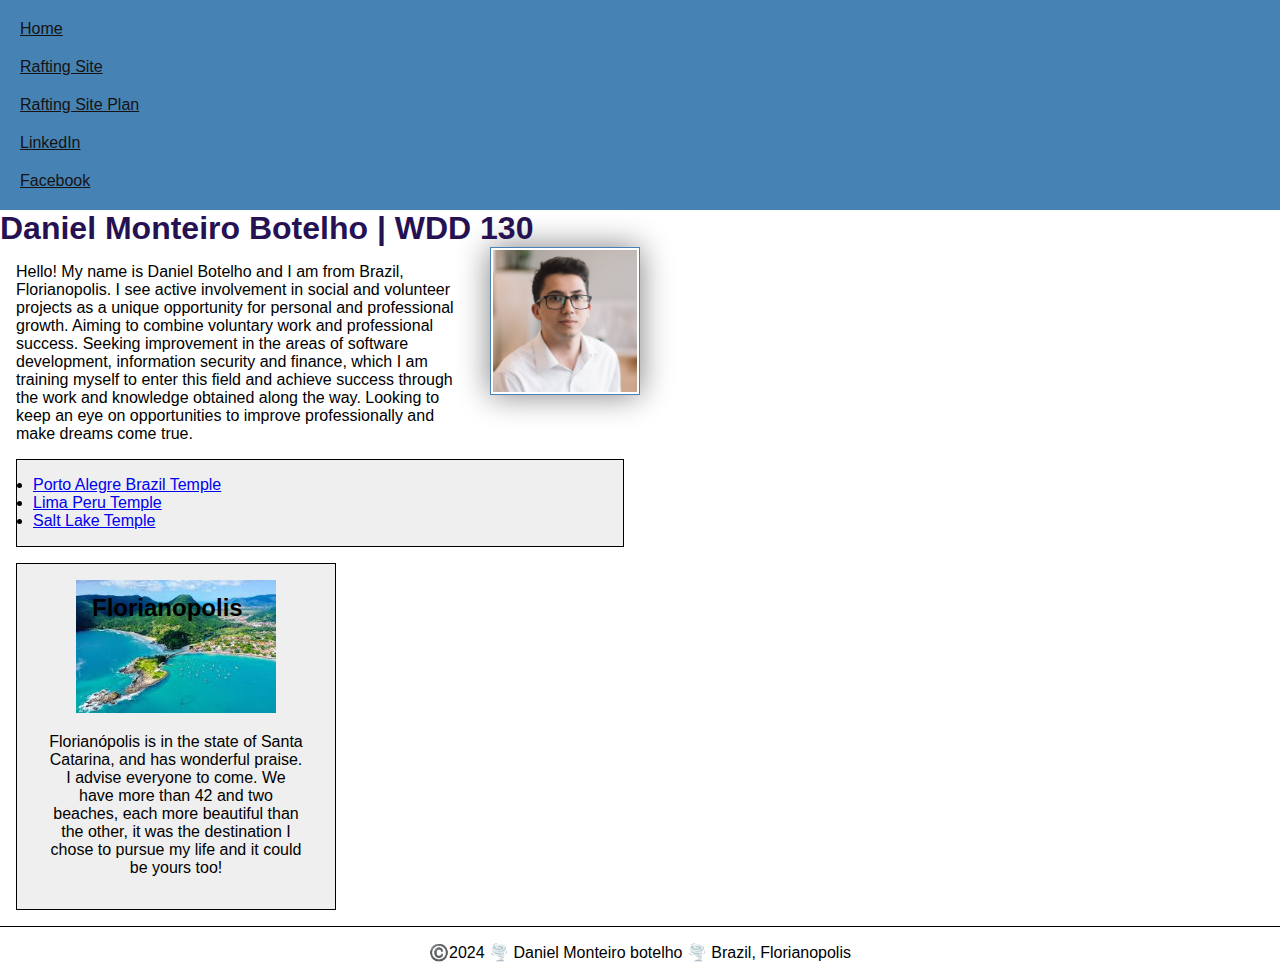
<file: index.html>
<!DOCTYPE html>
<html lang="en-US">
  <head>
    <meta Description content = "Pagina dedicada fornecer informações sobre a minha qualidade proficional e capacidade de criação.">
    <meta Author content = 'Daniel Monteiro Botelho'>
    <meta charset="utf-8">
    <meta name="viewport" content="width=device-width,initial-scale=1.0">
    <title> Daniel Monteiro Botelho | WDD 130</title>
    <link rel="stylesheet" href="styles/styles.css">
  </head>
  <body>
    <header>
      <nav>
        <a href="#">Home</a>
        <a href="wwr/">Rafting Site</a>
        <a href="wwr/site-plan-rafting.html">Rafting Site Plan</a>
        <a href="https://www.linkedin.com/in/daniel-monteiro-botelho-b4296b1b7/">LinkedIn</a>
        <a href="https://www.facebook.com/daniel.monteirobotelho?locale=pt_BR">Facebook</a>
      </nav>
    </header>

  <div class="grid">
    <main>
      <h1> Daniel Monteiro Botelho | WDD 130</h1>
      <img src="images/profile.jpg" alt="Hello, my name is Daniel Monteiro Botelho" width="200">
      <p>Hello! My name is Daniel Botelho and I am from Brazil, Florianopolis. I see active involvement in social and volunteer projects as a unique opportunity for personal and professional growth. Aiming to combine voluntary work and professional success. Seeking improvement in the areas of software development, information security and finance, which I am training myself to enter this field and achieve success through the work and knowledge obtained along the way. Looking to keep an eye on opportunities to improve professionally and make dreams come true. </p>
      <ul class="box">
        <li><a href="https://newsroom.churchofjesuschrist.org/article/porto-alegre-brazil-temple">Porto Alegre Brazil Temple</a></li>
        <li><a href="https://www.churchofjesuschrist.org/temples/details/lima-peru-temple?lang=eng">Lima Peru Temple</a></li>
        <li><a href="https://www.churchofjesuschrist.org/temples/details/salt-lake-temple?lang=eng">Salt Lake Temple</a></li>
      </ul>
    </main>
    


    <aside class="box">
      <h2>Florianopolis</h2>
      <img src ="images/Floripa.jpg" alt = 'Floripa'>
      <p>Florianópolis is in the state of Santa Catarina, and has wonderful praise. I advise everyone to come.
        We have more than 42 and two beaches, each more beautiful than the other, it was the destination I chose to pursue my life and it could be yours too!</p>
    </aside>
  </div>


    <footer>
      <p>©️2024 🌪️ Daniel Monteiro botelho 🌪️ Brazil, Florianopolis</p>
    </footer> 
  </body>
<!-- 05/09/2024 -->
</html>
</file>
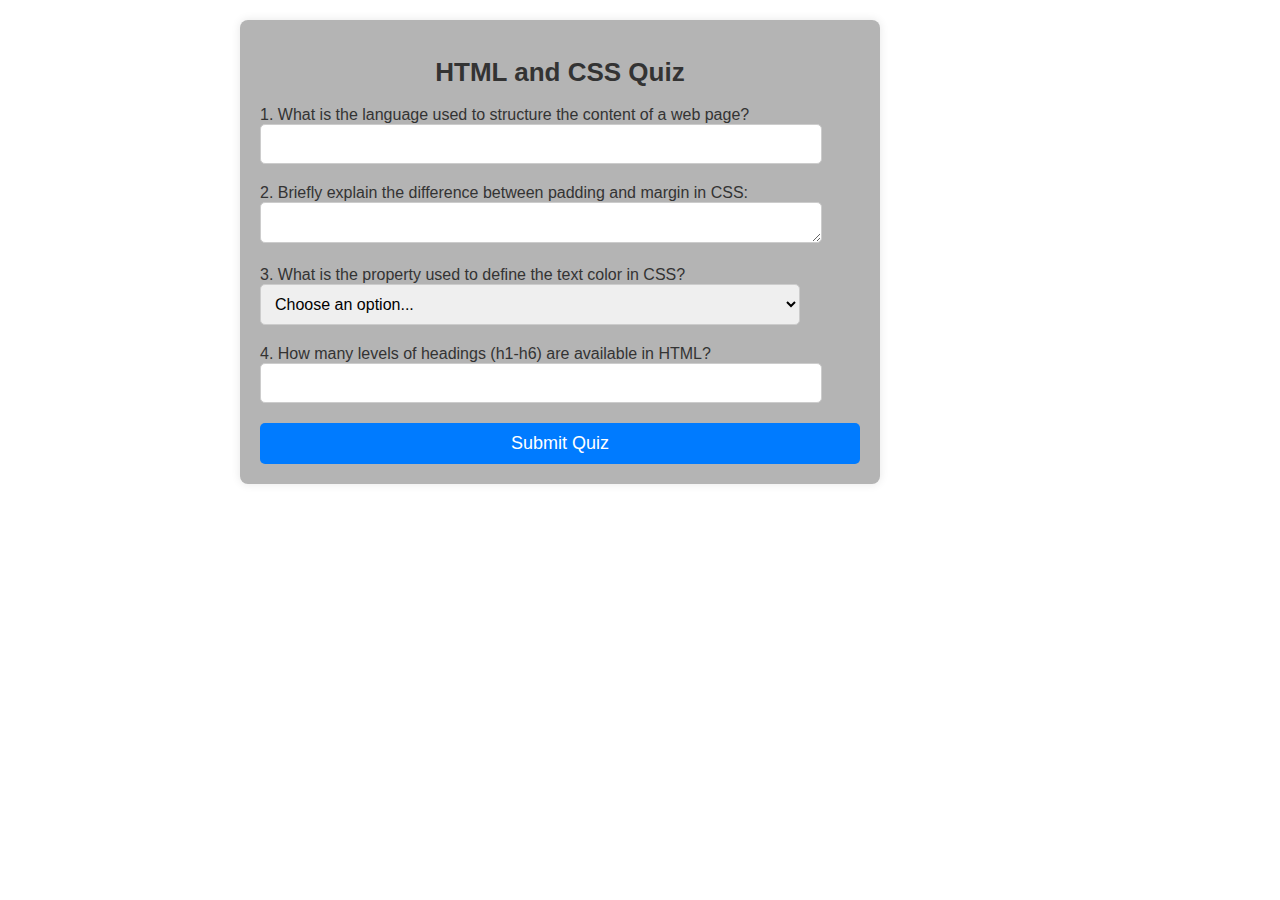
<file: quiz.html>
<!DOCTYPE html>
<html lang="en">
<head>
    <meta name="description" content="Test your knowledge with this HTML and CSS quiz.">
    <meta name="author" content="Daniel Monteiro Botelho">
    <meta charset="UTF-8">
    <meta name="viewport" content="width=device-width, initial-scale=1.0">
    <title>HTML and CSS Quiz</title>
    <link rel="stylesheet" href="styles/quiz.css">
</head>
<body>
    <div class="container">
        <h1>HTML and CSS Quiz</h1>
        <form action="#" method="post">
            <div>
                <label for="q1">1. What is the language used to structure the content of a web page?</label>
                <input type="text" id="q1" name="q1" required>
            </div>
            <div>
                <label for="q2">2. Briefly explain the difference between padding and margin in CSS:</label>
                <!-- Reducing the number of rows and columns to decrease the space -->
                <textarea id="q2" name="q2" rows="1" cols="20" required></textarea>
            </div>
            <div>
                <label for="q3">3. What is the property used to define the text color in CSS?</label>
                <select id="q3" name="q3" required>
                    <option value="" selected disabled>Choose an option...</option>
                    <option value="color">Color</option>
                    <option value="font-color">Font-Color</option>
                    <option value="text-color">Text-Color</option>
                </select>
            </div>
            <div>
                <label for="q4">4. How many levels of headings (h1-h6) are available in HTML?</label>
                <input type="number" id="q4" name="q4" min="1" max="6" required>
            </div>
            <button type="submit">Submit Quiz</button>
        </form>
    </div>
</body>
</html>
</file>
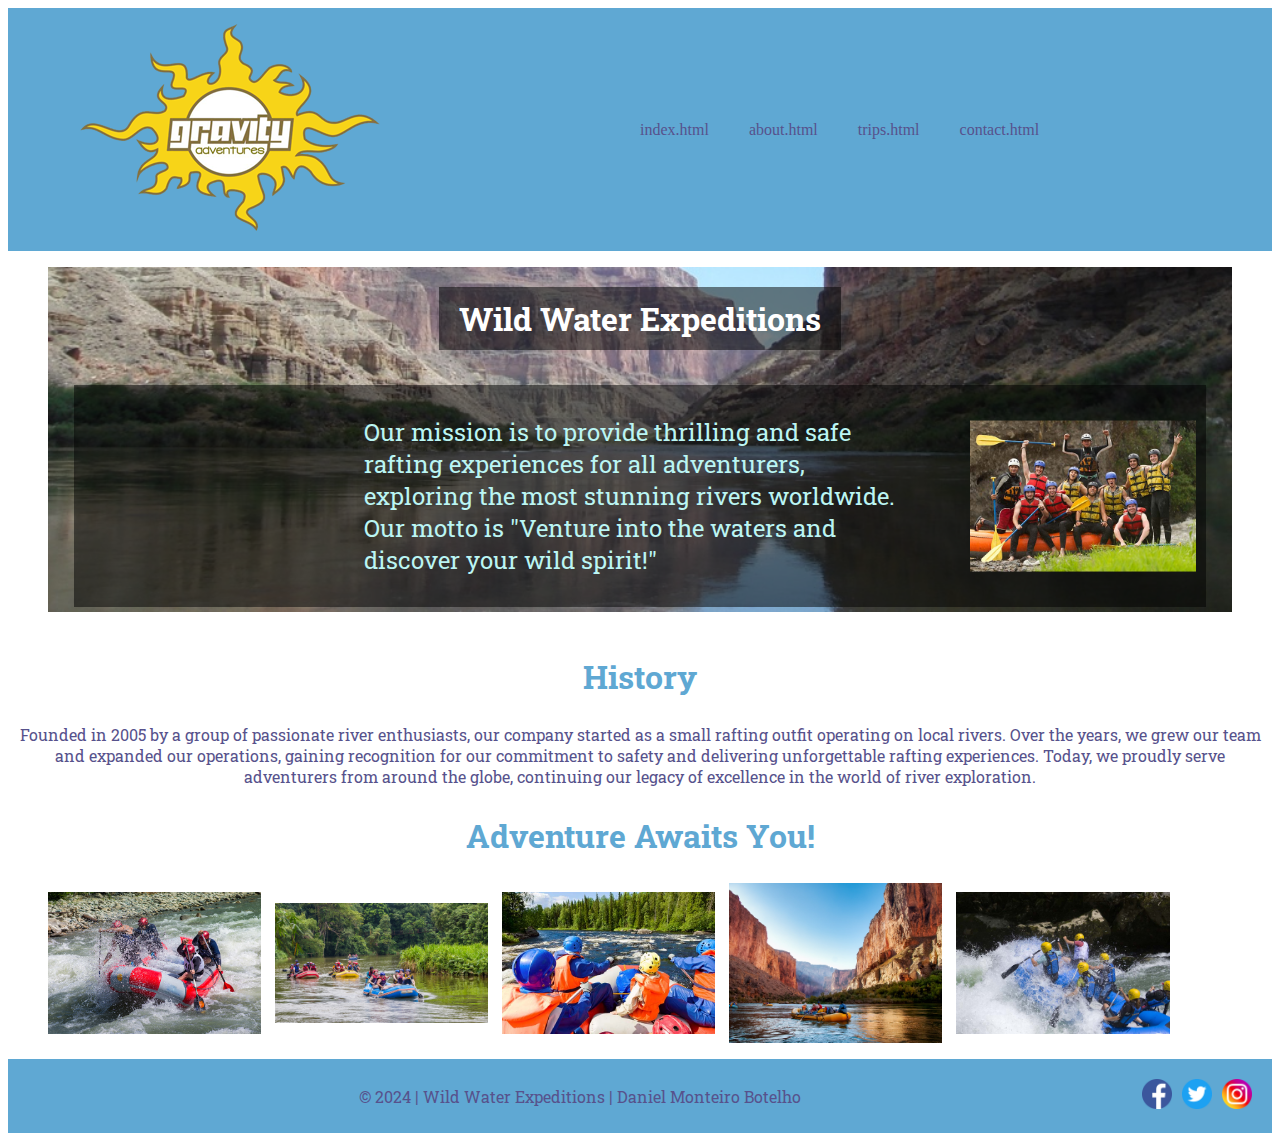
<file: wwr/about.html>
<!DOCTYPE html>
<html lang="en-US">
<head>
    <meta charset="utf-8">
    <meta name="viewport" content="width=device-width,initial-scale=1.0">
    <title>Gravity Adventures About Us</title>
    <meta name="description" content="Página dedicada a fornecer informações sobre minha qualidade profissional e capacidade de criação.">
    <meta name="author" content="Daniel Monteiro Botelho">
    <link rel="stylesheet" href="styles/rafting1.css">
</head>
<body>
    <header>
        <div class="container">
            <figure>
                <img src="images/logo.png" alt="Rafting Site Logo">
            </figure>
            <nav>
                <ul class="navigation">
                    <li><a href="https://botedan.github.io/wdd130/wwr/index.html">index.html</a></li>
                    <li><a href="https://botedan.github.io/wdd130/wwr/about.html">about.html</a></li>
                    <li><a href="https://botedan.github.io/wdd130/wwr/trips.html">trips.html</a></li>
                    <li><a href="https://botedan.github.io/wdd130/wwr/contact.html">contact.html</a></li>
                </ul>
            </nav>
        </div>
    </header>

    <main>
        <div class="hero">
            <figure>
                <img src="images/substituta.jpeg" alt="Rafting">
                <h1>Wild Water Expeditions</h1>
            </figure>

            <article>
                <figure>
                    <img src="images/rafting59_600.jpg" alt="Rafting">
                    <p>Our mission is to provide thrilling and safe rafting experiences for all adventurers, exploring the most stunning rivers worldwide. Our motto is "Venture into the waters and discover your wild spirit!"</p>
                </figure>
            </article>
        </div>
        
        
        <section>
            <h2>History</h2>
            <p>Founded in 2005 by a group of passionate river enthusiasts, our company started as a small rafting outfit operating on local rivers. Over the years, we grew our team and expanded our operations, gaining recognition for our commitment to safety and delivering unforgettable rafting experiences. Today, we proudly serve adventurers from around the globe, continuing our legacy of excellence in the world of river exploration.</p>
        </section>
        
        <figure>
            <h2>Adventure Awaits You!</h2>
            <img src="images/image1.jpg" alt="Rafting">
            <img src="images/image2.jpg" alt="Rafting">
            <img src="images/image3.jpg" alt="Rafting">
            <img src="images/image4.jpg" alt="Rafting">
            <img src="images/image5.jpg" alt="Rafting">
        </figure>
    </main>

    <footer>
        <div class="footer-content">
            <p class="copyright">&copy; 2024 | Wild Water Expeditions | Daniel Monteiro Botelho</p>
            <nav class="sociallinks">
                <a href="https://www.facebook.com/daniel.monteirobotelho?locale=pt_BR"><img src="images/facebook_logo.webp" alt="Facebook"></a>
                <a href=""><img src="images/twitter_logo.webp" alt="Twitter"></a>
                <a href="https://www.instagram.com/daniel__botelho_/?next=%2F"><img src="images/instagram_logo.webp" alt="Instagram"></a>
            </nav>
        </div>
    </footer>
</body>
</html>
</file>
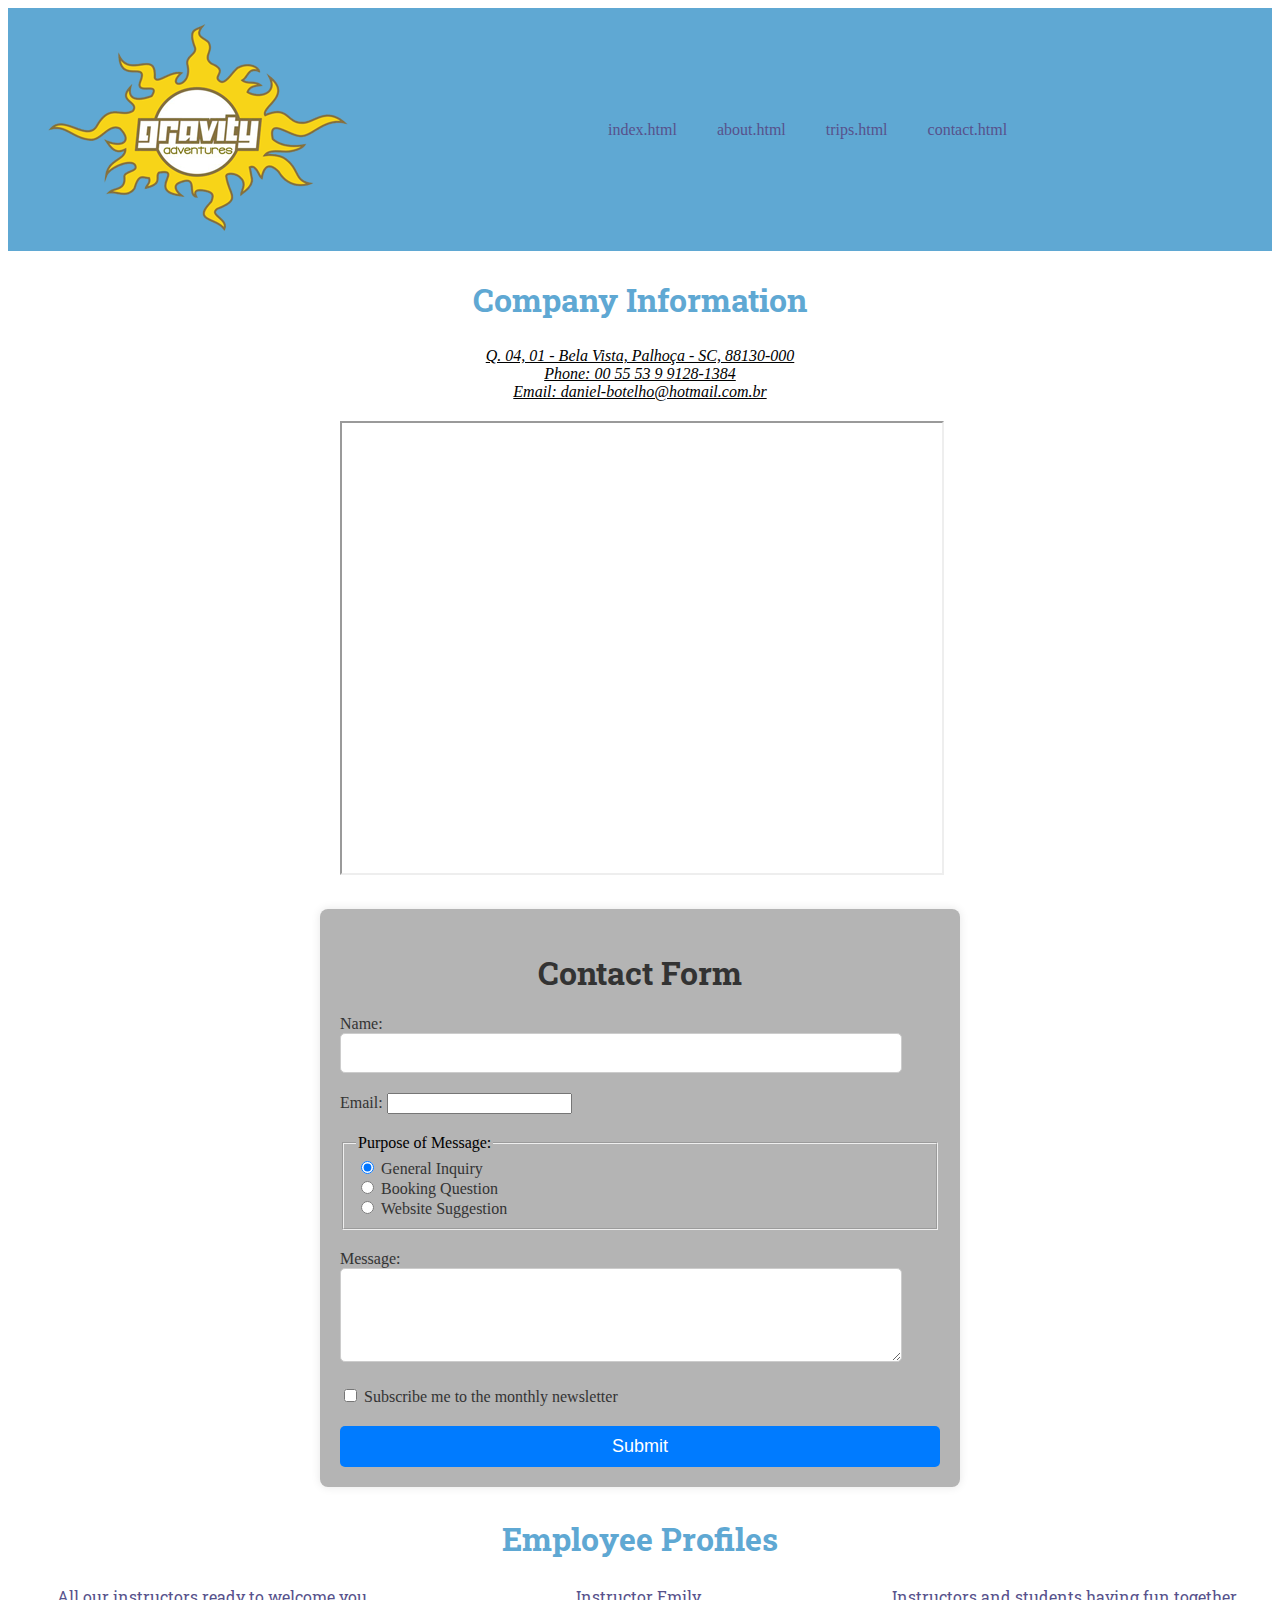
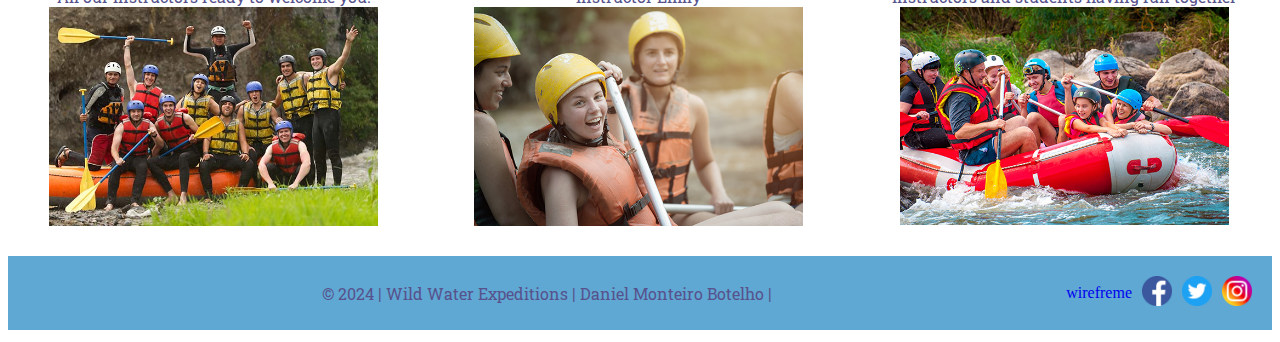
<file: wwr/contact.html>
<!DOCTYPE html>
<html lang="en-US">
<head>
    <meta charset="utf-8">
    <meta name="viewport" content="width=device-width,initial-scale=1.0">
    <title>Contact Gravity adventure</title>
    <meta name="description" content="Contact us for more information or to request our services.">

    <meta name="author" content="Daniel Monteiro Botelho">
    <link rel="stylesheet" href="styles/rafting.css">
</head>
<body>
    <header>
        <div class="container">
            <figure>
                <img src="images/logo.png" alt="Rafting Site Logo">
            </figure>
            <nav>
                <ul class="navigation">
                    <li><a href="https://botedan.github.io/wdd130/wwr/index.html">index.html</a></li>
                    <li><a href="https://botedan.github.io/wdd130/wwr/about.html">about.html</a></li>
                    <li><a href="https://botedan.github.io/wdd130/wwr/trips.html">trips.html</a></li>
                    <li><a href="https://botedan.github.io/wdd130/wwr/contact.html">contact.html</a></li>
                </ul>
            </nav>
        </div>
    </header>

    <main>  
        <section id="company-info">
            <h2>Company Information</h2>
            <address>
                Q. 04, 01 - Bela Vista, Palhoça - SC, 88130-000<br>
              Phone: 00 55 53 9 9128-1384<br>
              Email: daniel-botelho@hotmail.com.br<br>
            </address>
            <div class="map-container">
                <iframe src="https://www.google.com/maps/embed?pb=!1m14!1m8!1m3!1d14136.893227617302!2d-48.704603!3d-27.648562!3m2!1i1024!2i768!4f13.1!3m3!1m2!1s0x9527353f218a7a55%3A0x12eb0d6355edcf47!2sQ.%2004%2C%2001%20-%20Bela%20Vista%2C%20Palho%C3%A7a%20-%20SC%2C%2088130-000!5e0!3m2!1spt-BR!2sbr!4v1716691825421!5m2!1spt-BR!2sbr" width="600" height="450" allowfullscreen="" loading="lazy" referrerpolicy="no-referrer-when-downgrade"></iframe>
            </div>
            
        </section>
        
        <div class="contact-form">
            <h1>Contact Form</h1>
            <form action="submit.php" method="post">
                <div>
                    <label for="name">Name:</label>
                    <input type="text" id="name" name="name" required><br>
                </div>
                <div>
                    <label for="email">Email:</label>
                    <input type="email" id="email" name="email" required><br>
                </div>
                <div>
                    <fieldset>
                  <legend>Purpose of Message:</legend>
                  <input type="radio" id="inquiry" name="purpose" value="Inquiry" checked>
                  <label for="inquiry">General Inquiry</label><br>
                  <input type="radio" id="booking" name="purpose" value="Booking">
                  <label for="booking">Booking Question</label><br>
                  <input type="radio" id="suggestion" name="purpose" value="Suggestion">
                  <label for="suggestion">Website Suggestion</label><br>
                </fieldset>
                </div>
                <div>
                    <label for="message">Message:</label><br>
                    <textarea id="message" name="message" rows="4" required></textarea><br>
               
                </div>
            <div>
            <input type="checkbox" id="newsletter" name="newsletter" value="subscribe">
                    <label for="newsletter">Subscribe me to the monthly newsletter</label><br>
             
            </div>
                <button type="submit">Submit</button>
            </form>
        </div>

        <section id="employee-profiles" class="employee-container">
            <h2>Employee Profiles</h2>
            <div class="employee">
                <p>All our instructors ready to welcome you.</p>
                <img src="images/happy_1.jpg" alt="Employee 1">
            </div>
            <div class="employee">
                <p>Instructor Emily</p>
                <img src="images/happy_2.png" alt="Employee 2">
            </div>
            <div class="employee">
                <p>Instructors and students having fun together</p>
                <img src="images/happy_3.jpg" alt="Employee 3">
            </div>
        </section>
    </main>


    <footer>
        <div class="footer-content">
            <p class="copyright">&copy; 2024 | Wild Water Expeditions | Daniel Monteiro Botelho |   </p>
            <a href="https://app.moqups.com/crXafoeOd2ZiP3C9SZEY4keWeLfIlZQz/view/page/ad64222d5">wirefreme</a>
            <nav class="sociallinks">
                <a href="https://www.facebook.com/daniel.monteirobotelho?locale=pt_BR"><img src="images/facebook_logo.webp" alt="Facebook"></a>
                <a href=""><img src="images/twitter_logo.webp" alt="Twitter"></a>
                <a href="https://www.instagram.com/daniel__botelho_/?next=%2F"><img src="images/instagram_logo.webp" alt="Instagram"></a>
            </nav>
        </div>
    </footer>
    </body>

</html>
</file>
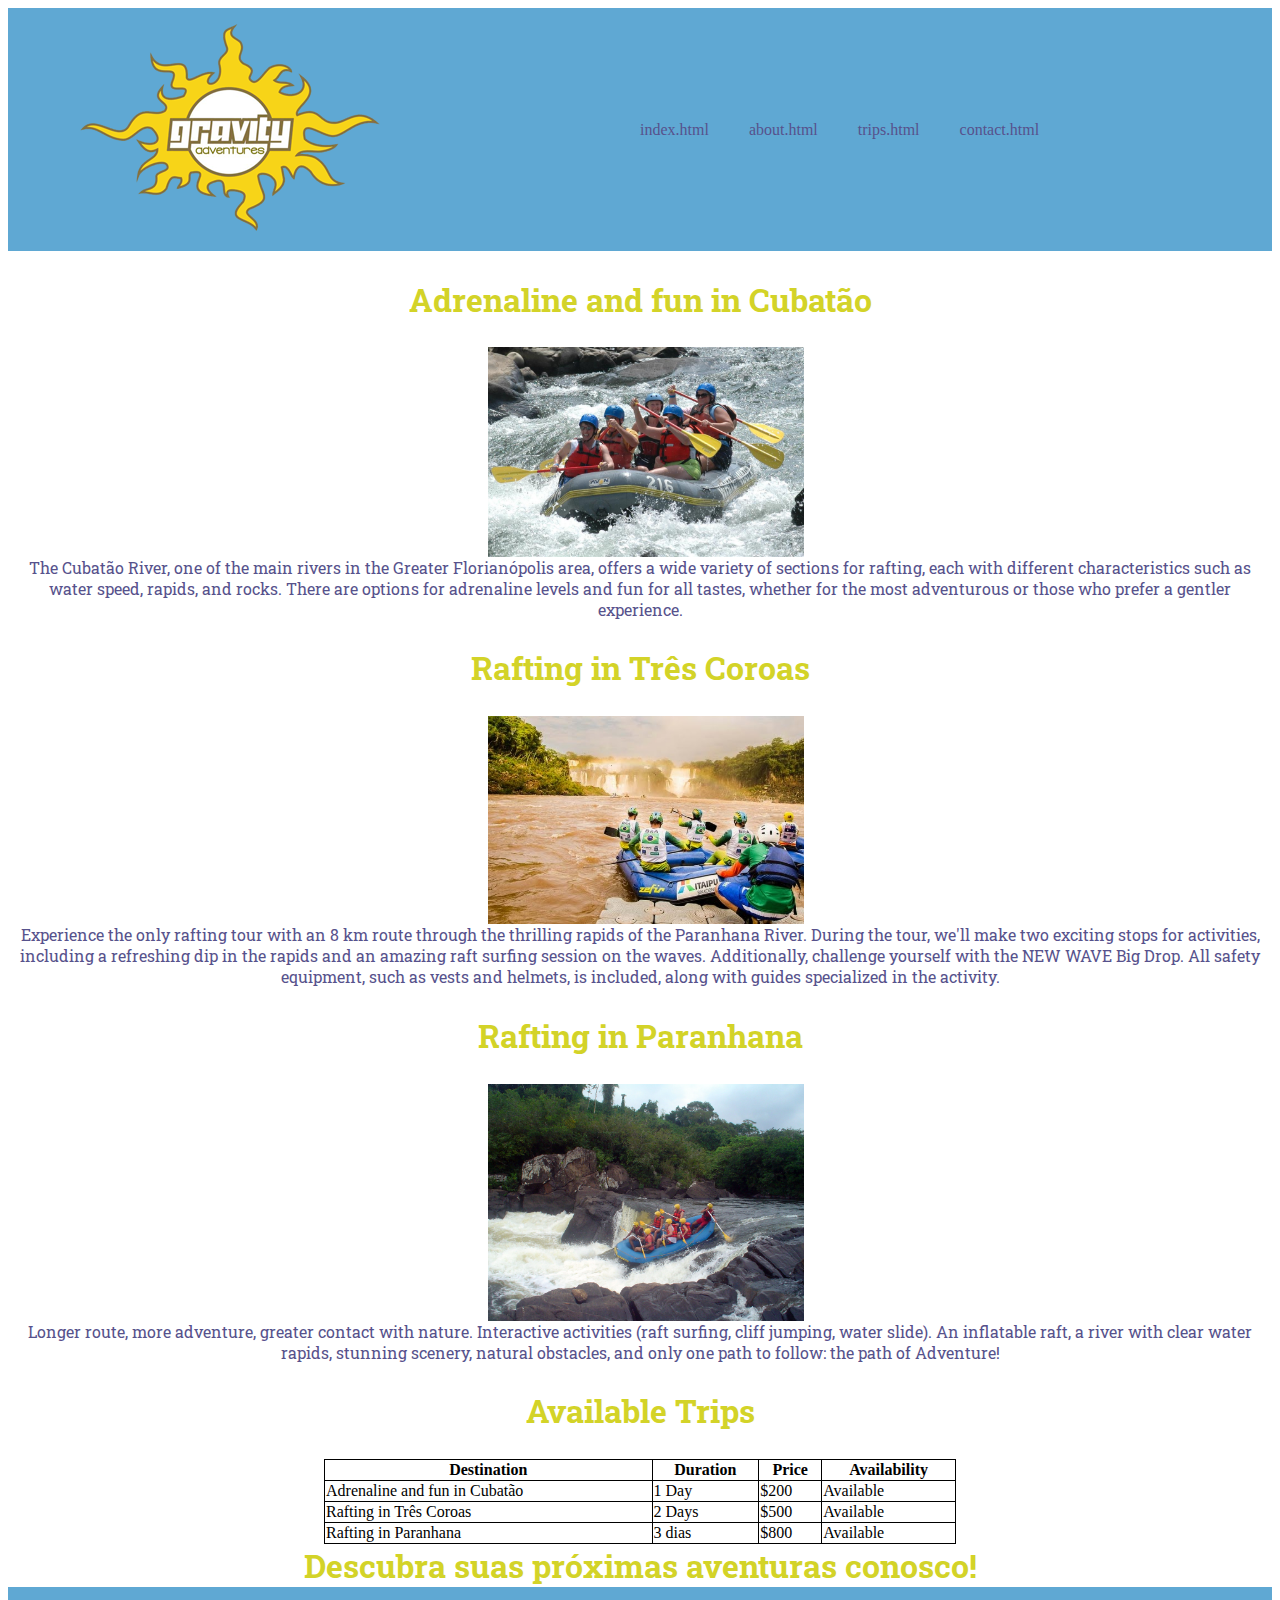
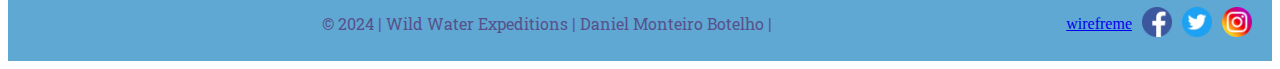
<file: wwr/trips.html>
<!DOCTYPE html>
<html lang="en">
<head>
    <meta charset="UTF-8">
    <meta name="viewport" content="width=device-width, initial-scale=1.0">
    <title>trips</title>
    <link rel="stylesheet" href="styles/rafting2.css">
</head>

<body>
    <header>
        <div class="container">
            <figure>
                <img src="images/logo.png" alt="Rafting Site Logo">
            </figure>
            <nav>
                <ul class="navigation">
                    <li><a href="https://botedan.github.io/wdd130/wwr/index.html">index.html</a></li>
                    <li><a href="https://botedan.github.io/wdd130/wwr/about.html">about.html</a></li>
                    <li><a href="https://botedan.github.io/wdd130/wwr/trips.html">trips.html</a></li>
                    <li><a href="https://botedan.github.io/wdd130/wwr/contact.html">contact.html</a></li>
                </ul>
            </nav>
        </div>
    </header>
        
    <div class="hero">
        <section id="viagem-1" class="trip-description">
            <h2>Adrenaline and fun in Cubatão</h2>
            <img src="images/Rafting-trips1.jpg" alt="Selva Amazônica">
            <p>The Cubatão River, one of the main rivers in the Greater Florianópolis area, offers a wide variety of sections for rafting, each with different characteristics such as water speed, rapids, and rocks.

                There are options for adrenaline levels and fun for all tastes, whether for the most adventurous or those who prefer a gentler experience.</p>
        </section>
        <section id="viagem-2" class="trip-description">
            <h2>Rafting in Três Coroas</h2>
            <img src="images/rafating-trip2.jpg" alt="Montanhas Rochosas">
            <p>Experience the only rafting tour with an 8 km route through the thrilling rapids of the Paranhana River. During the tour, we'll make two exciting stops for activities, including a refreshing dip in the rapids and an amazing raft surfing session on the waves. Additionally, challenge yourself with the NEW WAVE Big Drop. All safety equipment, such as vests and helmets, is included, along with guides specialized in the activity.</p>
        </section>
        <section id="viagem-3" class="trip-description">
            <h2>Rafting in Paranhana</h2>
            <img src="images/rafting-trip3.jpg" alt="Sudeste Asiático">
            <p>Longer route, more adventure, greater contact with nature. Interactive activities (raft surfing, cliff jumping, water slide). An inflatable raft, a river with clear water rapids, stunning scenery, natural obstacles, and only one path to follow: the path of Adventure!</p>
            <h2>Available Trips</h2>
        </section>
        <table>
            <thead>
                <tr>
                    <th>Destination</th>
                    <th>Duration</th>
                    <th>Price</th>
                    <th>Availability</th>
                </tr>
            </thead>
            <tbody>
                <tr>
                    <td>Adrenaline and fun in Cubatão</td>
                    <td>1 Day</td>
                    <td>$200</td>
                    <td>Available</td>
                </tr>
                <tr>
                    <td>Rafting in Três Coroas</td>
                    <td>2 Days</td>
                    <td>$500</td>
                    <td>Available</td>
                </tr>
                <tr>
                    <td>Rafting in Paranhana</td>
                    <td>3 dias</td>
                    <td>$800</td>
                    <td>Available</td>
                </tr>
            </tbody>
        </table>
    </div>

    <div class="contact">
        <section id="fale-conosco" class="container">
            <a href="https://botedan.github.io/wdd130/wwr/contact.html" class="cta-button">Descubra suas próximas aventuras conosco!</a>
        </section>
    </div>
    
    <footer>
            <div class="footer-content">
                <p class="copyright">&copy; 2024 | Wild Water Expeditions | Daniel Monteiro Botelho |   </p>
                <a href="https://app.moqups.com/crXafoeOd2ZiP3C9SZEY4keWeLfIlZQz/view/page/ad64222d5">wirefreme</a>
                <nav class="sociallinks">
                    <a href="https://www.facebook.com/daniel.monteirobotelho?locale=pt_BR"><img src="images/facebook_logo.webp" alt="Facebook"></a>
                    <a href=""><img src="images/twitter_logo.webp" alt="Twitter"></a>
                    <a href="https://www.instagram.com/daniel__botelho_/?next=%2F"><img src="images/instagram_logo.webp" alt="Instagram"></a>
                </nav>
            </div>
    </footer>

</body>
</html>
</file>
<file: styles/styles.css>
* {
    box-sizing: border-box;
    margin: 0;
    padding: 0;
}

body{    
    font-size: 16px;
    font-family: Arial, sans-serif;
}

nav {
    background-color: steelblue;
    padding: 10px;
}

nav a {
    color: rgb(21, 19, 19);
    padding: 10px;
    display: block;
    background-color: steelblue;
}


h1 {
    color: rgb(38, 17, 83);
}

main {
    max-width: 640px;
}

main img {
    width: 150px;
    height: auto;
    border: 1px solid steelblue;
    padding: 2px;   
    box-shadow: 0 0 30px gray;
    float: right;
    margin: 0 0 1rem 1rem;
}

p{
    margin: 1rem;
}

aside{
    width: 20rem;
    text-align: center;
    position: relative;
}

aside img {
    width: 200px;
    height: auto;
    
}

  aside h2 {
    position: absolute;
    top: 30px;
    left: 75px;
  }

footer {
    margin-top: 15px;
    border-top: 1px solid #000;
    text-align: center;
}

/* Class Selectors */

.box{
    margin: 1rem;
    border: 1px solid rgba(0, 0, 0, 1);
    padding: 1rem;
    background-color: #eeee;
    color: #000;
}

.indent{
    margin-left: 1rem;
}
</file>
<file: styles/quiz.css>
body{    
    font-size: 13px;
    font-family: Arial, sans-serif;
    max-width: 840px;
    margin: 0 auto;
}

.container {
    max-width: 600px;
    margin: 20px;
    padding: 20px;
    background-color: rgb(180, 180, 180);
    border-radius: 8px;
    box-shadow: 0 0 10px rgba(0, 0, 0, 0.1);
}

h1 {
    text-align: center;
    color: #333;
}

form {
    display: grid;
    gap: 20px;    
}

label {
    font-size: 16px;
    color: #333;
}

input[type="text"],
textarea,
select,
input[type="number"] {
    width: 90%;
    padding: 10px;
    font-size: 16px;
    border-radius: 5px;
    border: 1px solid #ccc;
}

button {
    width: 100%;
    padding: 10px;
    font-size: 18px;
    color: #fff;
    background-color: #007bff;
    border: none;
    border-radius: 5px;
    cursor: pointer;
}

button:hover {
    background-color: #0056b3;
}

button:active {
    background-color: #004d99;
}
</file>
<file: wwr/styles/rafting1.css>
@import url('https://fonts.googleapis.com/css2?family=Roboto+Slab:wght@100..900&family=Roboto:ital,wght@0,100;0,300;0,400;0,500;0,700;0,900;1,100;1,300;1,400;1,500;1,700;1,900&display=swap');

:root {
    --primary-color: #5FA8D3;
    --secondary-color: #D3D328;
    --accent1-color: #57528C;
    --accent2-color: #BBF5F3;

    --heading-font: 'Roboto Slab', serif;
    --paragraph-font: 'Roboto Slab', serif;

    --nav-background-color: #5FA8D3;
    --nav-link-color: #57528C;
    --nav-hover-link-color: #D3D328;
    --nav-hover-background-color: #BBF5F3;
}

h1, h2, h3, h4, h5, h6 {
    font-family: var(--heading-font);
    color: var(--primary-color);
}

p {
    font-family: var(--paragraph-font);
    color: var(--accent1-color);
    text-align: center; /* Centraliza horizontalmente */
    margin: 0 auto; /* Centraliza horizontalmente */
    padding: 0; /* Remove o preenchimento */
}


.container {
    display: flex;
    align-items: center;
}

.container img {
    margin-right: 10rem; /* Espaço à direita da imagem */
}

nav {
    text-align: right;
}

.navigation {
    display: flex;
    list-style: none;
}

.navigation li {
    flex: 1 1 100%;
}

.navigation a {
    display: block;
    color: var(--nav-link-color);
    padding: 20px;
    text-decoration: none;
}

.navigation a:hover {
    color: var(--nav-hover-link-color);
    font-weight: 700;
    text-decoration: underline;
}

main h2 {
    font-size: 2rem; /* Tamanho do texto */
    text-align: center; /* Alinhamento do texto */
    color: var(--primary-color);
}

a:hover {
    color: var(--secondary-color);
}

.container {
    max-width: 1200px; /* Ajuste conforme necessário */
    margin: 0 auto; /* Centraliza o container */
}

.hero img {
    display: block;
    width: 100%; /* ou o tamanho desejado */
    height: auto; /* para manter a proporção */
}

.hero {
    position: relative;
    overflow: hidden; /* Garante que o contêiner .hero se ajuste ao conteúdo */
}

.hero article {
    position: absolute;
    top: 65%; /* Centraliza verticalmente */
    left: 50%; /* Centraliza horizontalmente */
    transform: translate(-50%, -50%); /* Centraliza vertical e horizontalmente */
    width: 50%; /* ou o tamanho desejado */
    background-color: rgba(0, 0, 0, 0.5); /* fundo semi-transparente */
    padding: 15px 250px; /* ajuste o preenchimento conforme necessário */
    z-index: 1; /* Garante que o texto fique sobre a imagem */
}

.hero article p {
    font-size: 1.5rem; /* Tamanho do texto */
    text-align: left; /* Alinhamento do texto */
    color: var(--accent2-color);
}

.hero article img {
    position: absolute;
    top: 50%; /* Centraliza verticalmente */
    right: 0; /* Alinha à direita */
    transform: translateY(-50%); /* Centraliza verticalmente */
    width: 20%; /* ou o tamanho desejado */
}

body {
    max-width: 100rem;
}

.hero h1 {
    max-width: 840px;
    position: absolute;
    top: 15px; /* Ajuste conforme necessário */
    left: 50%; /* Centraliza horizontalmente */
    transform: translateX(-50%); /* Centraliza horizontalmente */
    color: #fff; /* cor do texto */
    background-color: rgba(0, 0, 0, 0.5); /* fundo semi-transparente */
    padding: 10px 20px; /* ajuste o preenchimento conforme necessário */
    z-index: 1; /* Garante que o título fique sobre a imagem */
}

main img {
    display: inline-block; /* Faz com que as imagens se comportem como blocos inline */
    vertical-align: middle; /* Alinha verticalmente as imagens */
    margin-right: 10px; /* Espaço entre as imagens */
    width: 18%; /* ou o tamanho desejado */
}

header {
    background-color: var(--nav-background-color);
    color: var(--accent2-color);
}



footer {
    background-color: var(--nav-background-color);
    color: var(--accent2-color);
    padding: 20px; /* Espaçamento interno */
}

.footer-content {
    display: flex; /* Usa flexbox para organizar os itens */
    justify-content: space-between; /* Alinha os itens horizontalmente com espaçamento entre eles */
    align-items: center; /* Centraliza verticalmente os itens */
}

.sociallinks {
    display: flex; /* Usa flexbox para organizar os ícones de mídia social */
}

.sociallinks img {
    width: 30px; /* Define a largura dos ícones de mídia social */
}

.sociallinks a {
    margin-left: 10px; /* Adiciona margem à esquerda entre os ícones */
}
</file>
<file: wwr/styles/rafting.css>
@import url('https://fonts.googleapis.com/css2?family=Roboto+Slab:wght@100..900&family=Roboto:ital,wght@0,100;0,300;0,400;0,500;0,700;0,900;1,100;1,300;1,400;1,500;1,700;1,900&display=swap');

:root {
    --primary-color: #5FA8D3;
    --secondary-color: #D3D328;
    --accent1-color: #57528C;
    --accent2-color: #BBF5F3;

    --heading-font: 'Roboto Slab', serif;
    --paragraph-font: 'Roboto Slab', serif;

    --nav-background-color: #5FA8D3;
    --nav-link-color: #57528C;
    --nav-hover-link-color: #D3D328;
    --nav-hover-background-color: #BBF5F3;
}

h1, h2, h3, h4, h5, h6 {
    font-family: var(--heading-font);
    color: var(--primary-color);
}

p {
    font-family: var(--paragraph-font);
    color: var(--accent1-color);
    text-align: center; /* Centraliza horizontalmente */
    margin: 0 auto; /* Centraliza horizontalmente */
    padding: 0; /* Remove o preenchimento */
}

.map-container {
    margin: 0 auto; /* Centraliza horizontalmente */
    width: 600px; /* Define a largura do mapa */
}

.container {
    display: flex;
    align-items: center;
}

.container img {
    margin-right: 10rem; /* Espaço à direita da imagem */
}

nav {
    text-align: right;
}

.navigation {
    display: flex;
    list-style: none;
}

.navigation li {
    flex: 1 1 100%;
}

.navigation a {
    display: block;
    color: var(--nav-link-color);
    padding: 20px;
    text-decoration: none;
}

.navigation a:hover {
    color: var(--nav-hover-link-color);
    font-weight: 700;
    text-decoration: underline;
}


main h2 {
    font-size: 2rem; /* Tamanho do texto */
    text-align: center; /* Alinhamento do texto */
    color: var(--primary-color);
}

a:hover {
    color: var(--secondary-color);
}

address {
    text-align: center;
    text-decoration: underline;
    margin-block: 20px;
}

.employee-container {
    margin: 20px auto; /* Adiciona uma margem em torno da seção e a centraliza na página */
    width: 100%; /* Define a largura da seção para 80% da largura da janela */
}



.employee {
    display: inline-block; /* Faz com que os elementos .employee fiquem um ao lado do outro horizontalmente */
    text-align: center; /* Centraliza o texto dentro do elemento */
    width: calc(33.33% - 10px); /* Define a largura de cada elemento como 33.33% da largura do contêiner menos a margem entre eles */
    margin-right: 10px; /* Adiciona uma margem à direita de 20px entre os elementos */
}

.employee img {
    display: block; /* Faz com que as imagens ocupem a largura total do contêiner pai */
    margin: 0 auto 10px; /* Adiciona margem na parte inferior das imagens */
    width: 80%; /* Faz com que as imagens ocupem a largura total do contêiner pai */
}

.employee:last-child {
    margin-right: 0; /* Remove a margem à direita do último elemento para evitar que haja espaço extra */
}

body {
    max-width: 100rem;
}

header {
    background-color: var(--nav-background-color);
    color: var(--accent2-color);
}

footer {
    background-color: var(--nav-background-color);
    color: var(--accent2-color);
    padding: 20px; /* Espaçamento interno */
}

footer a{
    text-decoration: none;
}

.footer-content {
    display: flex; /* Usa flexbox para organizar os itens */
    justify-content: space-between; /* Alinha os itens horizontalmente com espaçamento entre eles */
    align-items: center; /* Centraliza verticalmente os itens */
}

.sociallinks {
    display: flex; /* Usa flexbox para organizar os ícones de mídia social */
}

.sociallinks img {
    width: 30px; /* Define a largura dos ícones de mídia social */
}

.sociallinks a {
    margin-left: 10px; /* Adiciona margem à esquerda entre os ícones */
}






.contact-form {
    max-width: 600px;
    margin: 30px auto;
    padding: 20px;
    background-color: rgb(180, 180, 180);
    border-radius: 8px;
    box-shadow: 0 0 10px rgba(0, 0, 0, 0.1);
}

h1 {
    text-align: center;
    color: #333;
}

form {
    display: grid;
    gap: 20px;    
}

label {
    font-size: 16px;
    color: #333;
}

input[type="text"],
textarea,
select,
input[type="number"] {
    width: 90%;
    padding: 10px;
    font-size: 16px;
    border-radius: 5px;
    border: 1px solid #ccc;
}

button {
    width: 100%;
    padding: 10px;
    font-size: 18px;
    color: #fff;
    background-color: #007bff;
    border: none;
    border-radius: 5px;
    cursor: pointer;
}

button:hover {
    background-color: #0056b3;
}

button:active {
    background-color: #004d99;
}
</file>
<file: wwr/styles/rafting2.css>
@import url('https://fonts.googleapis.com/css2?family=Roboto+Slab:wght@100..900&family=Roboto:ital,wght@0,100;0,300;0,400;0,500;0,700;0,900;1,100;1,300;1,400;1,500;1,700;1,900&display=swap');

:root {
    --primary-color: #5FA8D3;
    --secondary-color: #D3D328;
    --accent1-color: #57528C;
    --accent2-color: #BBF5F3;

    --heading-font: 'Roboto Slab', serif;
    --paragraph-font: 'Roboto Slab', serif;

    --nav-background-color: #5FA8D3;
    --nav-link-color: #57528C;
    --nav-hover-link-color: #D3D328;
    --nav-hover-background-color: #BBF5F3;
}

h1, h2, h3, h4, h5, h6 {
    font-family: var(--heading-font);
    color: var(--primary-color);
}

p {
    font-family: var(--paragraph-font);
    color: var(--accent1-color);
    text-align: center; /* Centraliza horizontalmente */
    margin: 0 auto; /* Centraliza horizontalmente */
    padding: 0; /* Remove o preenchimento */
}


.container {
    display: flex;
    align-items: center;
}

.container img {
    margin-right: 10rem; /* Espaço à direita da imagem */
}

nav {
    text-align: right;
}

.contact a {
    color: var(--nav-hover-link-color);
    font-weight: 700;
    text-decoration: none;
}

.contact a:hover {
    color: var(--primary-color);

}

a:hover {
    color: var(--primary-color);
    text-decoration: none;
}

.navigation {
    display: flex;
    list-style: none;
}

.navigation li {
    flex: 1 1 100%;
}

.navigation a {
    display: block;
    color: var(--nav-link-color);
    padding: 20px;
    text-decoration: none;
}

.navigation a:hover {
    color: var(--nav-hover-link-color);
    font-weight: 700;
    text-decoration: underline;
}

.hero h2 {
    color: var(--secondary-color);
    font-size: 2rem; /* Tamanho do texto */
    text-align: center; /* Alinhamento do texto */
}



.container {
    max-width: 1200px; /* Ajuste conforme necessário */
    margin: 0 auto; /* Centraliza o container */
}

.hero img {
    position: relative;
    left: 38%; /* Centraliza horizontalmente */ 
    width: 20%; /* ou o tamanho desejado */
    display: block;
    width: 25%; /* ou o tamanho desejado */
    height: auto; /* para manter a proporção */
}

.hero {
    position: relative;
    overflow: hidden; /* Garante que o contêiner .hero se ajuste ao conteúdo */
    align-items: center;
}

.hero article {
    position: absolute;
    top: 65%; /* Centraliza verticalmente */
    left: 50%; /* Centraliza horizontalmente */
    transform: translate(-50%, -50%); /* Centraliza vertical e horizontalmente */
    width: 50%; /* ou o tamanho desejado */
    background-color: rgba(0, 0, 0, 0.5); /* fundo semi-transparente */
    padding: 15px 250px; /* ajuste o preenchimento conforme necessário */
    z-index: 1; /* Garante que o texto fique sobre a imagem */
}

.hero article p {
    font-size: 1.5rem; /* Tamanho do texto */
    text-align: left; /* Alinhamento do texto */
    color: var(--accent2-color);
}

table {
    width: 50%;
    border-collapse: collapse;
    margin: 0 auto; /* Centraliza a tabela */
}

table, th, td {
    border: 1px solid black; /* Adiciona uma borda */
}

body {
    max-width: 100rem;
}

.contact {
    display: flex;
    flex-direction: column;
    align-items: center;
    font-family: var(--heading-font);
    color: var(--primary-color);
    font-size: 2rem;
    list-style: none;

}



header {
    background-color: var(--nav-background-color);
    color: var(--accent2-color);
}



footer {
    background-color: var(--nav-background-color);
    color: var(--accent2-color);
    padding: 20px; /* Espaçamento interno */
}

.footer-content {
    display: flex; /* Usa flexbox para organizar os itens */
    justify-content: space-between; /* Alinha os itens horizontalmente com espaçamento entre eles */
    align-items: center; /* Centraliza verticalmente os itens */
}

.sociallinks {
    display: flex; /* Usa flexbox para organizar os ícones de mídia social */
}

.sociallinks img {
    width: 30px; /* Define a largura dos ícones de mídia social */
}

.sociallinks a {
    margin-left: 10px; /* Adiciona margem à esquerda entre os ícones */
}
</file>
